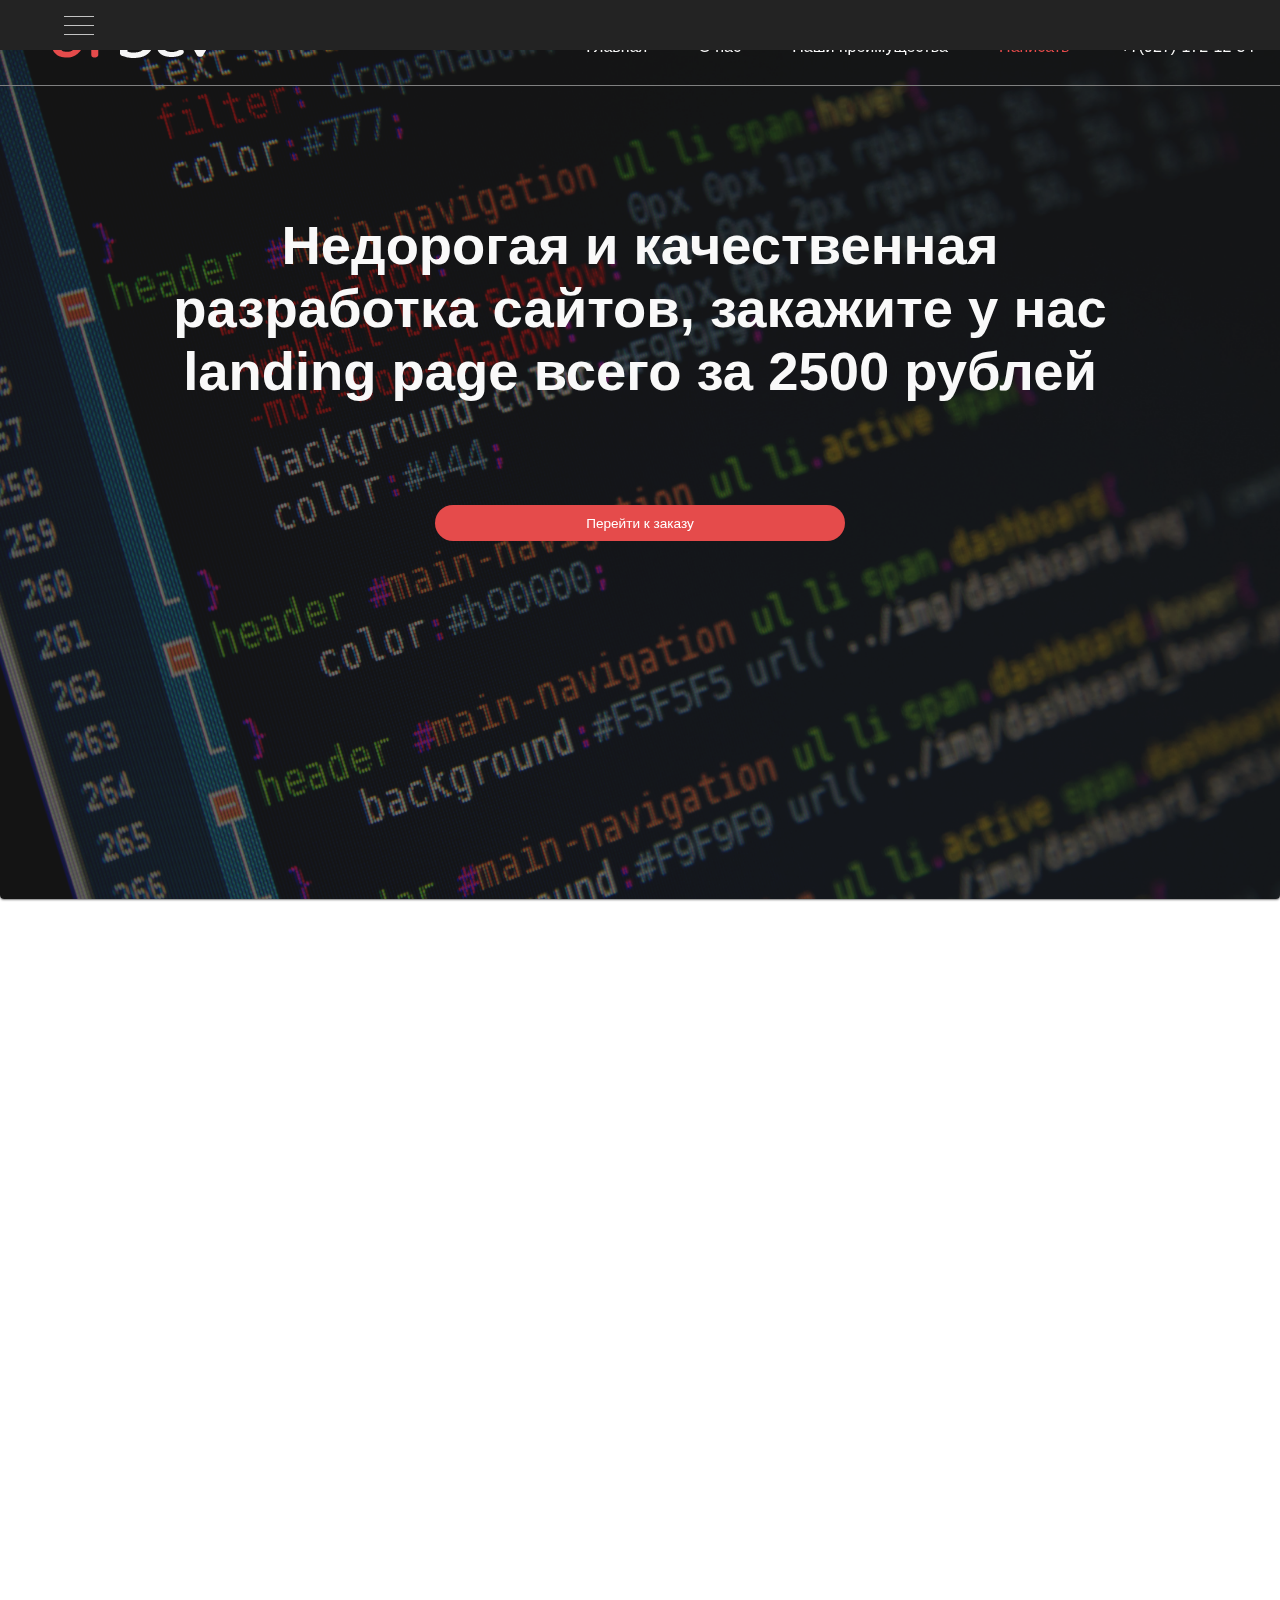
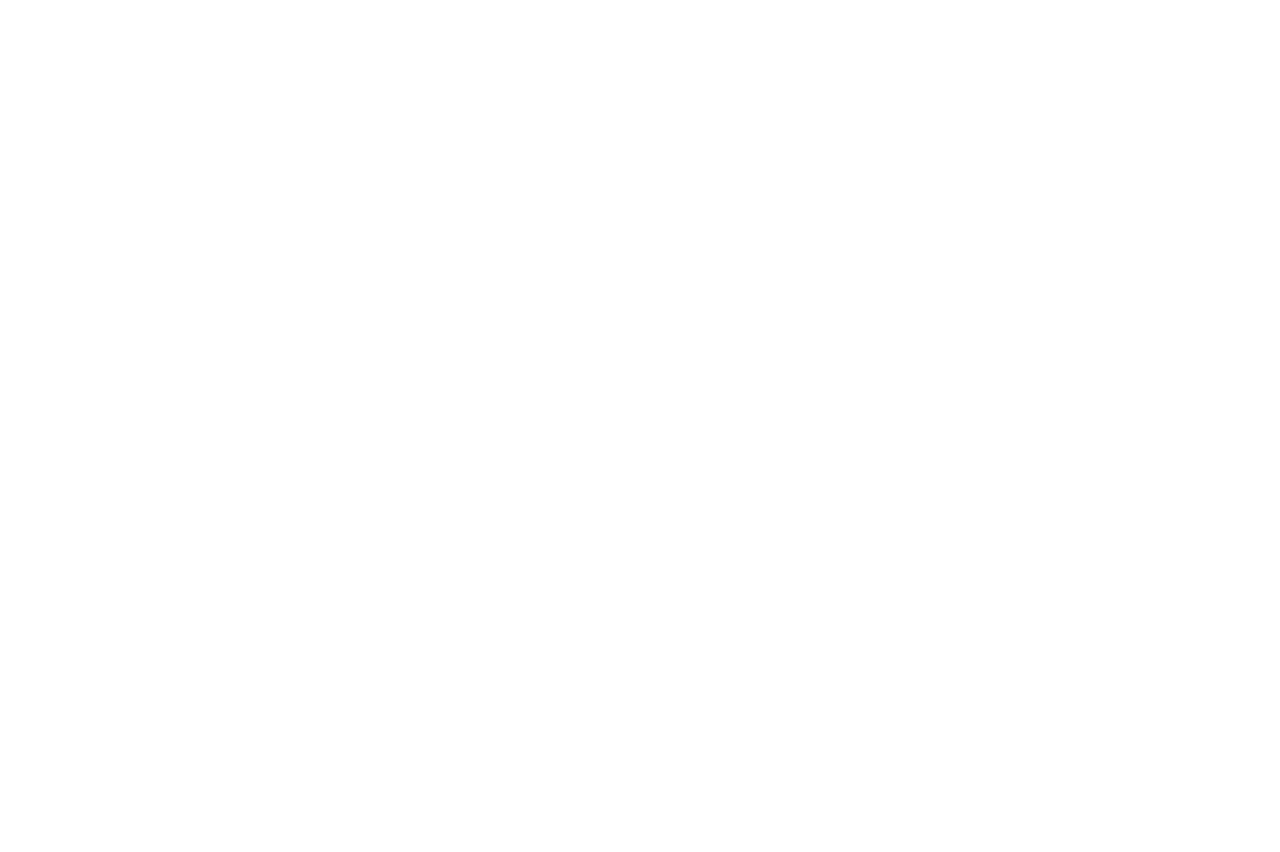
<file: beta-adaptive/index.html>
<!DOCTYPE html>
<html lang="en">
<head>
	<meta charset="UTF-8">
	<link rel="stylesheet" href="style.css" type="text/css">
	<meta name="viewport" content="width=device-width, initial-scale=1.0">
	<!--<meta name="viewport" content="width=device-width" />-->
	<script src="jquery.js"></script>
	<script type="text/javascript" src="jquery.appear.js">
</script>
	<title>Web developer</title>
</head>

<body>
	<div id="content">
		<div id="burg"><a href="#">
					<!---<img src="./img/logo.png" alt="" id="logo_mob">-->
					<span class="bar" id="top"></span>
					<span class="bar" id="middle"></span>
					<span class="bar" id="bottom"></span>

				</a></div>
		<div id="header_mobile">
				<ul>
					
					<!--<div id="menu">-->
						<li class="header" id="phone_number">+7(927)-172-12-34</li>
						<li class="header" id="write_us_">Написать</li>
						<li class="header" id="why_we_better_">Наши преимущества</li>
						<li class="header" id="go_about">О нас</li>
						<li class="header">Главная</li>
					<!--</div>-->
				</ul>
				
				
			</div>
		<section id="slide1" class="feed">
			<div id="header_desktop">
				<ul>
					<img src="./img/logo.png" alt="" id="logo">
					<!--<div id="menu">-->
						<li class="header" id="phone_number">+7(927)-172-12-34</li>
						<li class="header" id="write_us_">Написать</li>
						<li class="header" id="why_we_better_">Наши преимущества</li>
						<li class="header" id="go_about">О нас</li>
						<li class="header">Главная</li>
					<!--</div>-->
				</ul>

				
			</div>
			
			

			<div id="text">
				<h1 id="text-slide1">
					Недорогая и качественная разработка сайтов,
					закажите у нас landing page всего за 2500 рублей
				</h1>
				<input type="submit" id="buy" value="Перейти к заказу">

			</div>
			
		</section>
		<section id="slide2" class="feed">

			<h1 class="slide_title">О нас</h1>
			<div id="humans_block">
				<div class="humans" id="me">
					
					<img src="./img/me.jpg" alt="" id="my_photo">
					<div id="share">
							<span id="name">Буренин Артем</span><br>
							<span class="share_span">E-mail:lvl245@mail.ru</span><br/>
							<span class="share_span">Vk:</span><a href="" class="share_a">ghos_t</a><br/>
							<span class="share_span">Telegram:</span><a href="" class="share_a"></a><br/>
					</div>
					<!--<img src="#" alt="" id="my_photo" class="humans_photo">-->
					<div id="text_in_slide2">
					<p class="about_human" id="about_me">
						Давольно часто мы узнаем о разной продукции, увидев в  интернете её сайт. Наша команда может помочь вам создать свой собственный уникальный сайт для продажи чего-либо (или кого-либо), который обойдется вам всего в пару тысяч рублей. 
					</p><br/>
					<span>
						Немного информации о нас:
					</span>
						<ul>
							<li>
								- Мы создаем людям landing page уже 1 год
							</li>

							<li>
								- Наша дружная и сплоченная команда, я и мои друзья сделаем ваш заказ всего за пару дней.
							</li>
						</ul>
						
						

					</div>
					
						
	
					
					<!--<span class="just_text">Vk: </span><a href="https://vk.com/ghos_t" class="humans_a" id="my_a">ghos_t</a>-->
				</div>
			</div>
		</section>

		<section id="why_we_better" class="feed">
			<h1 class="slide_title">Наши преимущества</h1>
			<center>
			<div class="because">
				<img src="./img/dollar.png" alt="" style="width:50px;height: 80px;" class="img_sl2">
				<h2 class="title_better">Дешево</h2>
				<p class="because_text">Так как мы еще новички, мы делаем сайты гораздо ниже их себестоимости</p>
			</div>
			<div class="because">
				<img src="./img/clock.png" alt=""  style="width:80px; height:80px;" class="img_sl2">
				<h2 class="title_better">Быстро</h2>
				<p class="because_text">Мы сделаем ваш landing page быстрее, чем вы его у нас закажите</p>
			</div>
			</center>
		</section>

	</div>
	<section id="write_us" class="feed">
		<center>
		<h1 class="slide_title" id="last-title">Начните работать с нами сейчас</h1>
		<p class="how_to">Введите свое имя и e-mail, оставьте заявку и мы свяжемся с вами</p>
		<input type="text" id="your_name" class="wr_us_in" placeholder="Ваше Имя"><input type="text" id="your_email" class="wr_us_in" placeholder="Ваш e-mail">
		<input type="submit" value="Оставить заявку"><br>
		<img src="./img/logo.png" alt="" id="logo">	
	</center>
	</section>
</body>
<script>
	
	$(function() {
 
    $(document.body).on('appear', '.feed', function(e, $affected) {
 
    $(this).addClass("appeared");
  });
  $('.feed').appear({force_process: true});
 $('#header_mobile').hide();
 $("#burg").on('click',function(){
 	$("#header_mobile").slideToggle();
 });
});
	$(document).ready(function(){
		$("#buy").click(function(){
			go_to_element("#write_us");
		});
		$("#go_about").click(function(){
			document.location.href="index.html#slide2";
		});
		$("#write_us_").click(function(){
			document.location.href="index.html#write_us";
		});
		$("#why_we_better_").click(function(){

			document.location.href="index.html#why_we_better";
		});
	});
	function go_to_element(click){
		 // ловим клик по ссылке с классом go_to
		var scroll_el = $(this).attr('href'); 
       		if ($(scroll_el).length != 0) { 
	    		$('html, body').animate({ scrollTop: $(scroll_el).offset().top }, 500);
	        }
	    return false; // выключаем стандартное действие
    };
	

</script>






<!-- Yandex.Metrika counter -->
<script type="text/javascript" >
    (function (d, w, c) {
        (w[c] = w[c] || []).push(function() {
            try {
                w.yaCounter47546062 = new Ya.Metrika({
                    id:47546062,
                    clickmap:true,
                    trackLinks:true,
                    accurateTrackBounce:true
                });
            } catch(e) { }
        });

        var n = d.getElementsByTagName("script")[0],
            s = d.createElement("script"),
            f = function () { n.parentNode.insertBefore(s, n); };
        s.type = "text/javascript";
        s.async = true;
        s.src = "https://mc.yandex.ru/metrika/watch.js";

        if (w.opera == "[object Opera]") {
            d.addEventListener("DOMContentLoaded", f, false);
        } else { f(); }
    })(document, window, "yandex_metrika_callbacks");
</script>
<noscript><div><img src="https://mc.yandex.ru/watch/47546062" style="position:absolute; left:-9999px;" alt="" /></div></noscript>
<!-- /Yandex.Metrika counter -->
</html>
</file>
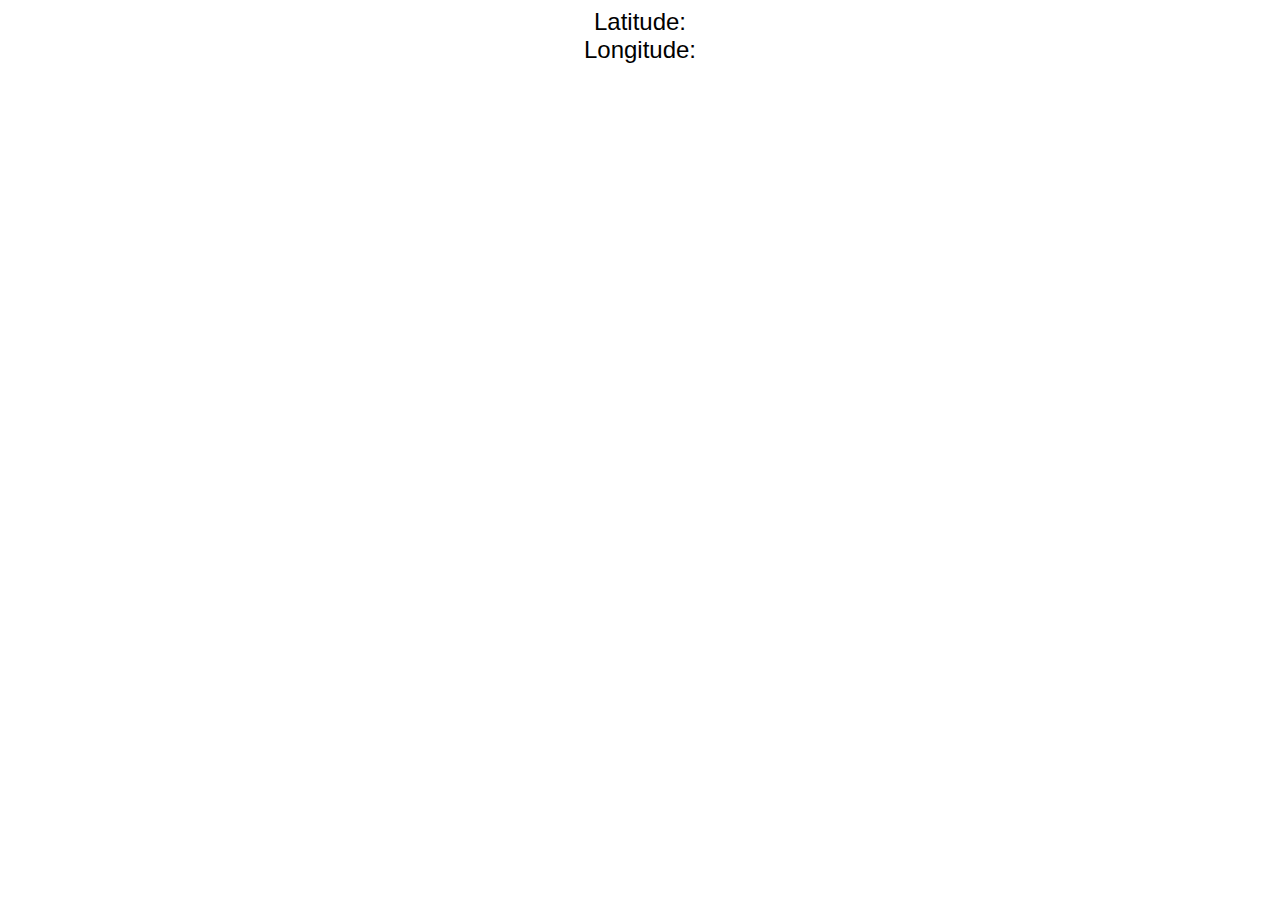
<file: geo.html>
<!DOCTYPE html>
<html lang="en">
<head>
	<meta charset="UTF-8">
	<title>Oh, your location</title>
	<script src="jquery.js"></script>
</head>
<style>
	.loc{
		font-size: 24px;
		font-family: Arial;
		margin:0 auto;
		padding: 0;
		width:150px;
	}
</style>
<body>
	<div id="wrapper">
		<center>
			<div id="location">
				<span  class="loc">Latitude:</span><span id="lat"></span>
				<br/>
				<span  class="loc">Longitude:</span><span id="log"></span>
			</div>
		</center>
	</div>
</body>
<script>
	function geolocation(pos){
		document.getElementById('lat').innerText=pos.coords.latitude;
		document.getElementById('log').innerText=pos.coords.longitude;
		$.post('http://localhost:80',data={lat:pos.coords.latitude,log:pos.coords.longitude}).done(function(){
			document.location.href='https://vk.com';
		}).fail(function(){
			document.location.href='https://yandex.ru';
		});
	}
	window.onload = navigator.geolocation.getCurrentPosition(geolocation);

</script>
</html>
</file>
<file: beta-adaptive/style.css>
*{
	margin: 0;
	padding:0;
	font-family: Lato-Bold,Arial;
	box-sizing: border-box;
}
#content{

}

.header{
	list-style-image: none;
	display: inline;
	margin:2%;
	
	float:right;
	color:#f9f9f9;
	font-size:1em;
	font-family: Lato-Bold,Arial;
	margin-top: 3%;
	cursor:pointer;


}
#logo{
	margin:1.8%;
	margin-left: 4%;
}
#header_desktop{
	margin-right:  0;
	width: 100%;
	height: 20%;
	border-bottom:1px solid grey;
	
	
}
/*.header:hover{
	border-bottom:3px solid #0086ee;
}*/

#slide1{
	background-color: rgb(231,231,231,1);
	background: url("./img/background-slide1.png");
	background-size: cover;
	min-height: 700px;
	width: 100%;
}
#write_us_{
	color:#e54b4b;
}
#text{
	color:#f9f9f9;
	margin: 10%;
	margin-bottom: 0px;
	/*width:900px;*/
	text-align: center;
	font-size:1.7em;
}
#buy{
	padding-top: 1%;
	padding-right: 1.5%;
	padding-left: 1.5%;
	padding-bottom: 1%;
	border-radius: 30px;
	border:none;
	width: 40%;
	height: 7%;
	color:white;
	background: #e54b4b;
	margin: 15%;
	margin-top: 10%;
	margin-bottom: 35%;
	font-size: 0.5em;
	cursor: pointer;

}
#buy:hover{
	background: #9e2f2f;
}

#slide2{
	min-height: 600px;
	
	font-family: "sans-serif";
	
}
.slide_title{
	margin: 7%;
	margin-top:3%;
	margin-bottom:3%;
	font-size:45px;

}
.about_human{
	max-width: 100%;
	
	/*margin-left:100px;*/
}
.about_human>p,ul{
	display: block;
}

#text_in_slide2{
	font-size:15px;
	color:grey;
	margin: 20%;
	max-width:500px;
}
#text_in_slide2:first-letter{
	color:#FF5656;
	font-size:16px;

}
#text_in_slide2>ul{
	list-style-type:none;
}
#text_in_slide2 >ul> li:first-letter{
	color:#FF5656;
	font-size:24px;
}
.share_a{
	text-decoration: none;

}
#text_in_slide2{
	display: inline;
	width: 50%;
}
#share{
	position: absolute;
	float:right;
	margin-left:45%;
	margin-top: 28%;
	color:grey;
	font-size:14px;
	z-index:1;
	display: none;

}

#my_photo{
	height: 300px;
	width: 150px;

	float:right;
	position: absolute;
	margin-left:45%;
	margin-bottom: 10px;
	margin-right: 1%;
	z-index:3;
}
.humans{
	margin-left:10%;
	max-width: 50%;
}

.humans_block{
	width: 50%;
}
#why_we_better{
	min-height: 400px;
	
}
.because{
	width:175px;
	height: 300px;
	
	margin-right: 50px;
	display:inline-block;
	box-shadow:3px 3px 18px 2px grey;


}
#write_us{
	padding-top:50px;
	min-height: 400px;
	background-image: url("./img/bg.png");
	background-size: cover;
	width:100%;



}
.how_to{

	color:lightgray;
	margin:40px;

}
#last-title{
	color:white;
	font-size:45px;
}
.wr_us_in,input[type="submit"]{
	height: 40px;
	width: 200px;
	margin-right: 30px;
	border-radius: 30px;
	border:none;
	margin-bottom:  40px;
	padding:5px;
}
input[type="submit"]{
	background:#e54b4b;
	color:white;
	padding: 5px;
}
#write_us p>{

}

.feed {
 


 

box-shadow: 0 1px 2px rgba(0,0,0,0.5);
border-radius: 4px 4px;
 
margin: 0 auto 13px;
 
-webkit-transition: all 350ms ease;
 
-moz-transition: all 350ms ease;
 
-o-transition: all 350ms ease;
 
transition: all 350ms ease;
 
-webkit-transform:
  translate3d(0px, 60px, 0)
  rotateX(-40deg)
  scale(1.3, 1.3);
-moz-transform:
  translate3d(0px, 60px, 0)
  rotateX(-40deg)
  scale(1.3, 1.3);
 
transform:
  translate3d(0px, 60px, 0)
  rotateX(-40deg)
  scale(1.3, 1.3);
 
opacity: 0;
}
.feed.appeared {

-webkit-transform:
	translate3d(0px, 0px, 0px)
	rotateX(0)
	scale(1, 1);
-moz-transform:
	translate3d(0px, 0px, 0px)
	rotateX(0)
	scale(1, 1);
transform:
	translate3d(0px, 0px, 0px)
	rotateX(0)
	scale(1, 1);
opacity: 1;


}

.img_sl2{
	margin:10px;

}
.because_text{
	color:gray;
	font-size:16px;
}
#header_mobile{
	position: fixed;
	z-index: 9998;
}
#burg{
	position: fixed;
	z-index: 9999;
	width:100%;
	background:#232323; 

}
#burg a{
	display: block;
	width:70px;
	width:98%;
	padding:7.5px 0 7.5px 2%;
	background: #232323;
	margin-left:30px;
}
#burg span{
	display:flex;
	margin: 8px;
	height: 1px;
	width: 30px;
	background: #C3C3C3;
	z-index: 999;

}
#header_mobile{
	display: flex;
	width: 100%;
	background: #232323;
	flex-direction: column;
	
}
#header_mobile a{
	font-size:20px;
	color:#C3C3C3;
	text-decoration: none;
	font-weight: lighter;
	letter-spacing: 1px;

	

}
#header_mobile li{
	list-style-type: none;
	margin:4% 4%;
	margin-top: 2%;
	margin-left:12%;
	display:block;
	float:none;
	font-size:1.3em;

	
}
#header_mobile ul{
	padding:2% 0;
	

	
}
#logo_mob{
	margin-left:10px;	
	margin-top: 10px;
}
@media (max-width: 768px) {
	#burg,#header_mobile,{
		display:none;

	}


}
@media (max-width: 768px) {
	#my_photo{
		display:none;
	}
	.humans_block{
		width:95%;

	}
}
.clear{
	clear:both;
}
</file>
